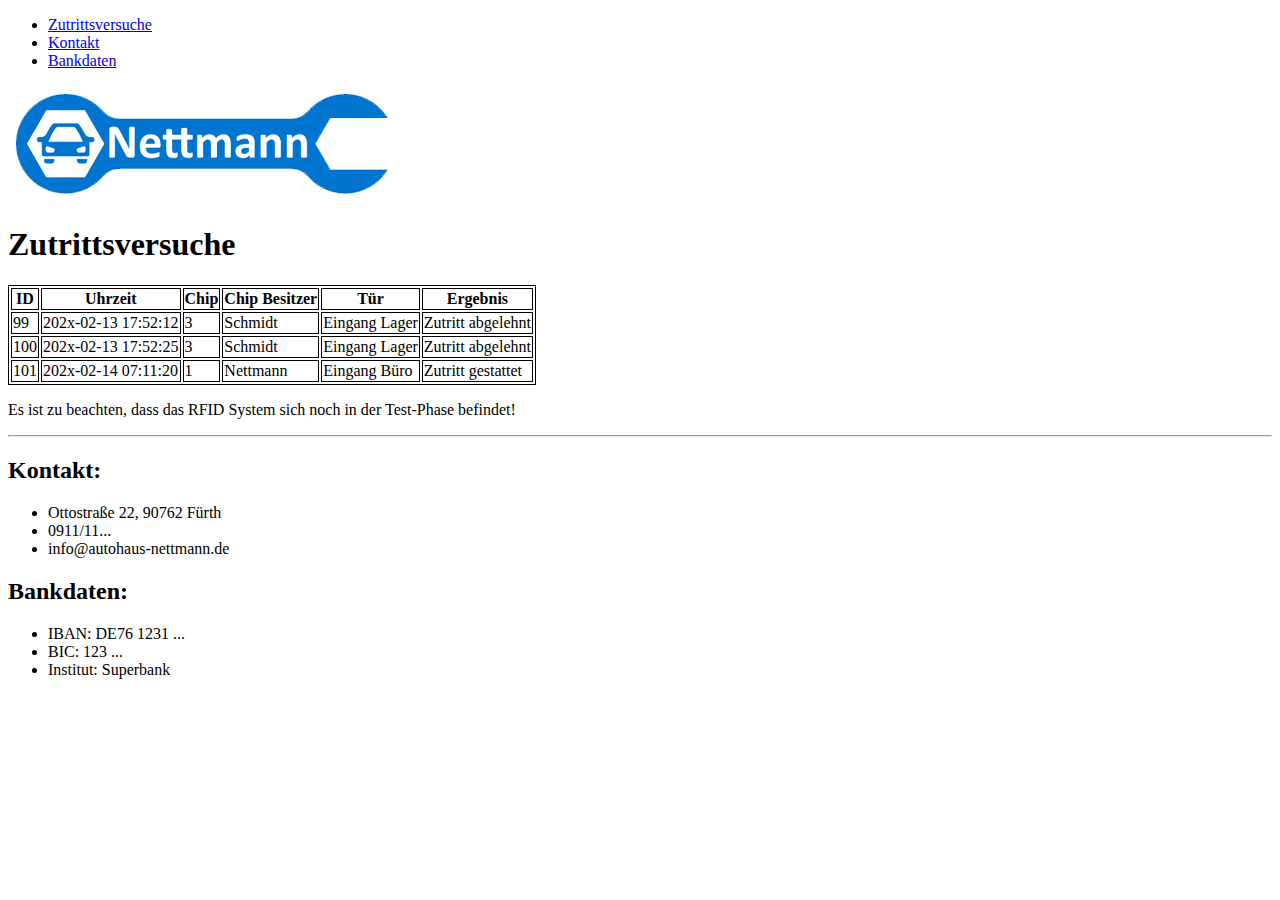
<file: 1.1 HTML/index.html>
<!DOCTYPE html>
<html lang="en">
<head>
    <meta charset="utf-8">
    <link rel="stylesheet" href="style.css">
</head>
<ul>
    <li>
        <a href="#zutritt">Zutrittsversuche</a>
    </li>
    <li>
        <a href="#contact">Kontakt</a>
    </li>
    <li>
        <a href="#bank">Bankdaten</a>
    </li>
</ul>
<img src="img/nettmann.png">
<h1 id="zutritt">Zutrittsversuche</h1>
<table>
    <tr>
        <th>ID</th>
        <th>Uhrzeit</th>
        <th>Chip</th>
        <th>Chip Besitzer</th>
        <th>Tür</th>
        <th>Ergebnis</th>
    </tr>
    <tr>
        <td>99</td>
        <td>202x-02-13 17:52:12</td>
        <td>3</td>
        <td>Schmidt</td>
        <td>Eingang Lager</td>
        <td>Zutritt abgelehnt</td>
    </tr>
    <tr>
        <td>100</td>
        <td>202x-02-13 17:52:25</td>
        <td>3</td>
        <td>Schmidt</td>
        <td>Eingang Lager</td>
        <td>Zutritt abgelehnt</td>
    </tr>
    <tr>
        <td>101</td>
        <td>202x-02-14 07:11:20</td>
        <td>1</td>
        <td>Nettmann</td>
        <td>Eingang Büro</td>
        <td>Zutritt gestattet</td>
    </tr>
</table>
<p>Es ist zu beachten, dass das RFID System sich noch in der Test-Phase befindet!</p>
<hr>
<h2 id="contact">Kontakt:</h2>
<ul>
    <li>Ottostraße 22, 90762 Fürth</li>
    <li>0911/11...</li>
    <li>info@autohaus-nettmann.de</li>
</ul>
<h2>Bankdaten:</h2>
<ul>
    <li>IBAN: DE76 1231 ...</li>
    <li>BIC: 123 ...</li>
    <li>Institut: Superbank</li>
</ul>
</file>
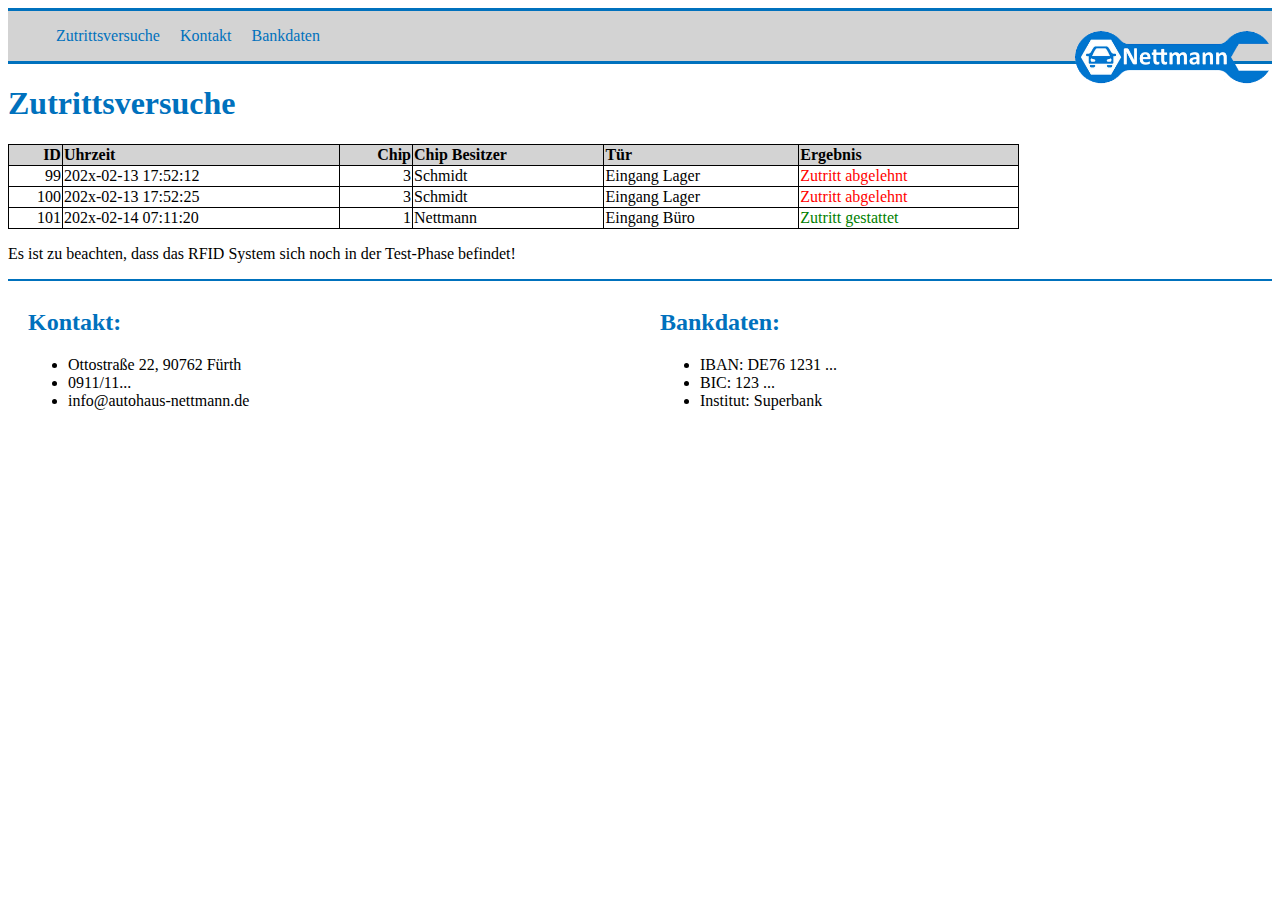
<file: 1.2 CSS/index.html>
<!DOCTYPE html>
<html lang="en">
<head>
    <meta charset="utf-8">
    <link rel="stylesheet" href="style.css">
</head>
<nav>
    <ul>
        <li>
            <a href="#zutritt">Zutrittsversuche</a>
        </li>
        <li>
            <a href="#contact">Kontakt</a>
        </li>
        <li>
            <a href="#bank">Bankdaten</a>
        </li>
        <li>
            <img class="logo" height="60ßx" src="img/nettmann.png">
        </li>
    </ul>

</nav>

<h1 id="zutritt">Zutrittsversuche</h1>
<table>
    <tr>
        <th class="text-align-right">ID</th>
        <th>Uhrzeit</th>
        <th class="text-align-right">Chip</th>
        <th>Chip Besitzer</th>
        <th>Tür</th>
        <th>Ergebnis</th>
    </tr>
    <tr>
        <td class="text-align-right">99</td>
        <td>202x-02-13 17:52:12</td>
        <td class="text-align-right">3</td>
        <td>Schmidt</td>
        <td>Eingang Lager</td>
        <td class="abgelehnt">Zutritt abgelehnt</td>
    </tr>
    <tr>
        <td class="text-align-right">100</td>
        <td>202x-02-13 17:52:25</td>
        <td class="text-align-right">3</td>
        <td>Schmidt</td>
        <td>Eingang Lager</td>
        <td class="abgelehnt">Zutritt abgelehnt</td>
    </tr>
    <tr>
        <td class="text-align-right">101</td>
        <td>202x-02-14 07:11:20</td>
        <td class="text-align-right">1</td>
        <td>Nettmann</td>
        <td>Eingang Büro</td>
        <td class="gestattet">Zutritt gestattet</td>
    </tr>
</table>
<p>Es ist zu beachten, dass das RFID System sich noch in der Test-Phase befindet!</p>
<hr>
<div class="row">
    <div class="column">
        <h2 id="contact">Kontakt:</h2>
        <ul>
            <li>Ottostraße 22, 90762 Fürth</li>
            <li>0911/11...</li>
            <li>info@autohaus-nettmann.de</li>
        </ul>
    </div>
    <div class="column">

        <h2>Bankdaten:</h2>
        <ul>
            <li>IBAN: DE76 1231 ...</li>
            <li>BIC: 123 ...</li>
            <li>Institut: Superbank</li>
        </ul>
    </div>
</div>
</file>
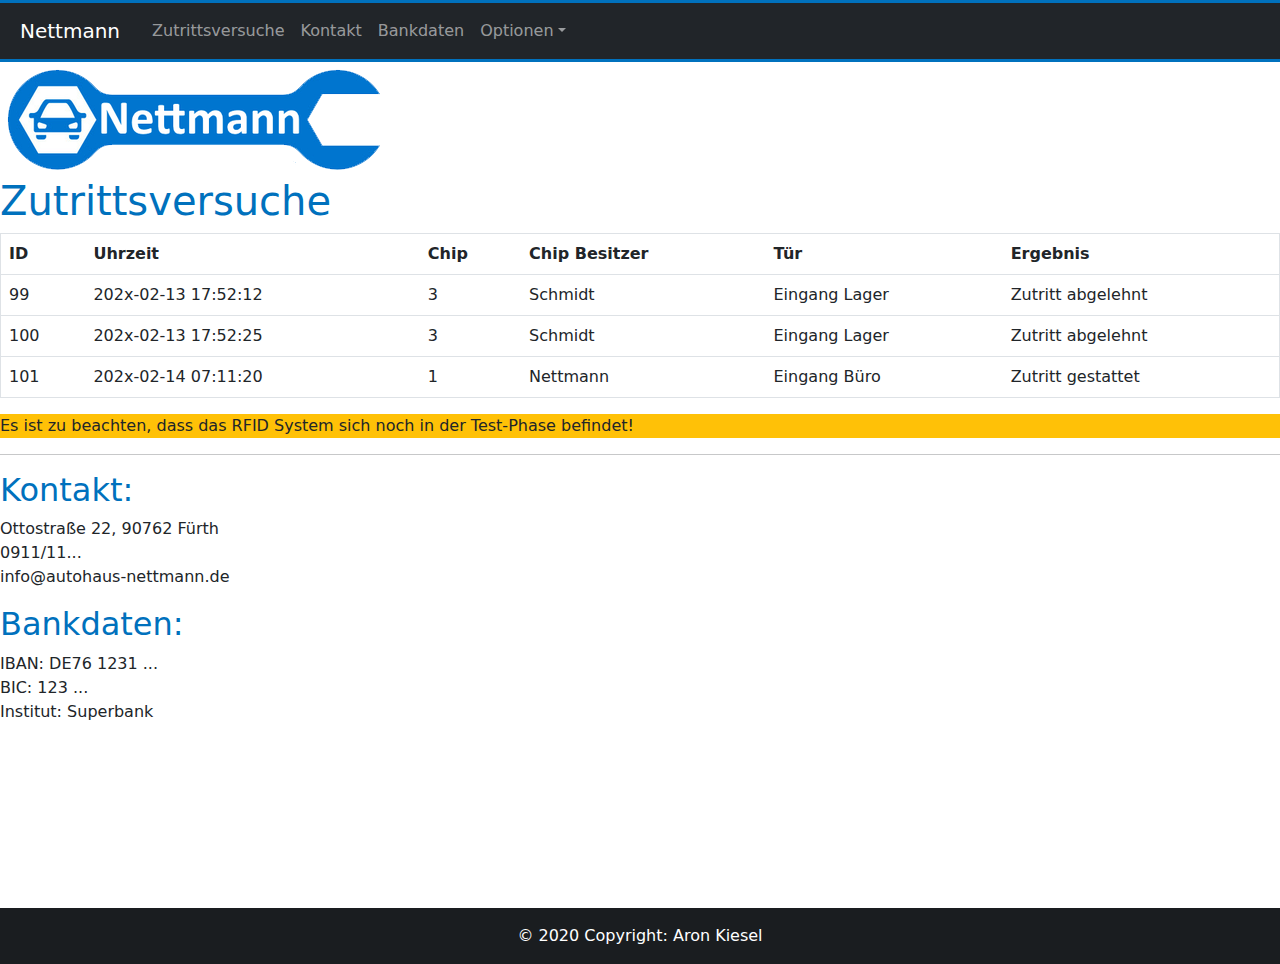
<file: 1.3 BOOTSTRAP/index.html>
<!DOCTYPE html>
<html lang="en">
<head>
    <meta charset="utf-8">
    <link rel="stylesheet" href="css/style.css">
    <meta name="viewport" content="width=device-width, initial-scale=1">
    <link rel="stylesheet" href="css/bootstrap.min.css">
    <title>Autohaus Nettmann</title>
</head>
<header>
    <script src="js/main.js"></script>
    <nav class="navbar navbar-expand-md navbar-dark bg-dark">
        <div class="container-fluid">
            <a class="navbar-brand" href="#">Nettmann</a>
            <button class="navbar-toggler" type="button" data-bs-toggle="collapse" data-bs-target="#navbarsExample04"
                    aria-controls="navbarsExample04" aria-expanded="false" aria-label="Toggle navigation">
                <span class="navbar-toggler-icon"></span>
            </button>

            <div class="collapse navbar-collapse" id="navbarsExample04">
                <ul class="navbar-nav me-auto mb-2 mb-md-0">
                    <li class="nav-item">
                        <a class="nav-link" aria-current="page" href="#zutritt" id="zutritt_nav"
                           onclick="changeCurrentActiveNav('zutritt_nav')">Zutrittsversuche</a>
                    </li>
                    <li class="nav-item">
                        <a class="nav-link" href="#contact" id="contact_nav"
                           onclick="changeCurrentActiveNav('contact_nav')">Kontakt</a>
                    </li>
                    <li class="nav-item">
                        <a class="nav-link" href="#bank" id="bank_nav" onclick="changeCurrentActiveNav('bank_nav')">Bankdaten</a>
                    </li>
                    <li class="nav-item dropdown">
                        <a class="nav-link dropdown-toggle" href="#" data-bs-toggle="dropdown" aria-expanded="false">Optionen</a>
                        <ul class="dropdown-menu">
                            <li><a class="dropdown-item" href="#">Option 1</a></li>
                            <li><a class="dropdown-item" href="#">Option 2</a></li>
                            <li><a class="dropdown-item" href="#">Option 3</a></li>
                        </ul>
                    </li>
                </ul>
                <!--                <form role="search">-->
                <!--                    <input class="form-control" type="search" placeholder="Search" aria-label="Search">-->
                <!--                </form>-->
            </div>
        </div>
    </nav>
</header>

<body>
<script src="js/bootstrap.bundle.min.js"></script>
<!--<div class="bg-image norepeat"-->
<!--     style="background-image: url(img/nettmann.png);-->
<!--            height: 100vh";-->
<!--            :="no-repeat">-->
<img src="img/nettmann.png">
<h1 class="h1" id="zutritt">Zutrittsversuche</h1>
<table class="table">
    <tr>
        <th>ID</th>
        <th>Uhrzeit</th>
        <th>Chip</th>
        <th>Chip Besitzer</th>
        <th>Tür</th>
        <th>Ergebnis</th>
    </tr>
    <tr>
        <td>99</td>
        <td>202x-02-13 17:52:12</td>
        <td>3</td>
        <td>Schmidt</td>
        <td>Eingang Lager</td>
        <td>Zutritt abgelehnt</td>
    </tr>
    <tr>
        <td>100</td>
        <td>202x-02-13 17:52:25</td>
        <td>3</td>
        <td>Schmidt</td>
        <td>Eingang Lager</td>
        <td>Zutritt abgelehnt</td>
    </tr>
    <tr>
        <td>101</td>
        <td>202x-02-14 07:11:20</td>
        <td>1</td>
        <td>Nettmann</td>
        <td>Eingang Büro</td>
        <td>Zutritt gestattet</td>
    </tr>
</table>
<p class="bg-warning">Es ist zu beachten, dass das RFID System sich noch in der Test-Phase befindet!</p>
<hr>
<div class="row">
    <h2 id="contact">Kontakt:</h2>
    <ul>
        <li>Ottostraße 22, 90762 Fürth</li>
        <li>0911/11...</li>
        <li>info@autohaus-nettmann.de</li>
    </ul>
    <h2 id="bank">Bankdaten:</h2>
    <ul>
        <li>IBAN: DE76 1231 ...</li>
        <li>BIC: 123 ...</li>
        <li>Institut: Superbank</li>
    </ul>
</div>
<br>
<br>
<br>
<br>
<br>
<br>
<br>
</body>
<footer class="bg-dark text-center text-white">
    <div class="text-center p-3" style="background-color: rgba(0, 0, 0, 0.2);">
        © 2020 Copyright:
        <p class="text-white d-inline">Aron Kiesel</p>
    </div>
</footer>
</file>
<file: 1.1 HTML/style.css>
table, th, td {
    border: 1px solid black;
}
</file>
<file: 1.2 CSS/style.css>
table, th, td {
    border: 1px solid black;
}
/*
Version 1.0
Datum: 2022-08-02
Ersteller: Rommel
/*

/*Horizontale Linie blau hinterlegen*/
hr {
    border: 1px solid #0071BD;
}

/*Navigationsmenü*/
nav {
    background-color: lightgrey;       /* Hintergrundfarbe für die Navigation */
    border-top: solid #0071BD;    		/* Rahmenlinie oben */
    border-bottom: solid #0071BD; 		/* Rahmenlinie unten */
    margin: 0;                        	/* Keinen Außenabstand */
}

nav li{
    display: inline;            /* Listenelemente nebeneinander */
    list-style-type: none;      /* Aufzählungszeichen entfernen */
}

nav a{
    color: #0071BD;              /* Schriftfarbe schwarz */
    text-decoration: none;         /* Unterstreichung entfernen */
    padding: 4px 8px;              /* oben/unten 4px, re/li 8px */
}

/* Tabelle formatieren */
/*---------------------*/
/* Größe der Tabelle */
table {
    width:80%;
}

/* Tabellenrahmen*/
table, th, td {
    border-collapse:collapse;
    border: 1px solid black;
}

/* Hintergrund der Kopfzeile der Tabelle*/
th {
    background-color:lightgrey;
    text-align:left;
}

/* Erste und 3te Zelle/Spalte rechtsbündig - Klasse in table-tag integrieren*/
#tblZutrittsversuche  td:nth-child(1),
#tblZutrittsversuche  td:nth-child(3) {
    text-align:right;
}


/* Layout formatieren */
/*---------------------*/
/*Die folgenden Klasse kann zur Formatierung der Kontakt- und Bankdaten verwendet werden.*/
.row {
    display: flex;
}

.column {
    flex: 50%;
    padding-left:20px;
    display:inline-block;
}

.column h3{
    font-weight: bold;
}


img {
    float:right
}
h1, h2, h3, h4, h5, h6 {
    color: #0071BD;
}
.abgelehnt {
    color: red;
}
.gestattet {
    color: green;
}
.text-align-right{
    text-align: right;
}
.logo {
    margin-top: -20,
    float: right,
    width: 200px
}

/*##########################################*/
/*###########       TODO    ################*/
/*##########################################*/
/*1. Alle Überschriften sollen in Farbe #0071BD dargestellt werden */


/*2. Das Logo soll rechtsbündig dargestellt werden und auf Höhe der Navigations-Links sein. */


/*3. Die folgenden Klassen (abgelehnt/gestattet) sind anzulegen und sollen zur Formatierung des Ergebnisses verwendet werden.
  abgelehnt ist rot und gestattet grün*/
</file>
<file: 1.3 BOOTSTRAP/css/style.css>
table, th, td {
    border: 1px solid black;
}
/*
Version 1.0
Datum: 2022-08-02
Ersteller: Rommel
/*

/*Horizontale Linie blau hinterlegen*/
hr {
    border: 1px solid #0071BD;
}

/*Navigationsmenü*/
nav {
    background-color: lightgrey;       /* Hintergrundfarbe für die Navigation */
    border-top: solid #0071BD;    		/* Rahmenlinie oben */
    border-bottom: solid #0071BD; 		/* Rahmenlinie unten */
    margin: 0;                        	/* Keinen Außenabstand */
}

nav li{
    display: inline;            /* Listenelemente nebeneinander */
    list-style-type: none;      /* Aufzählungszeichen entfernen */
}

nav a{
    color: #0071BD;              /* Schriftfarbe schwarz */
    text-decoration: none;         /* Unterstreichung entfernen */
    padding: 4px 8px;              /* oben/unten 4px, re/li 8px */
}

/* Tabelle formatieren */
/*---------------------*/
/* Größe der Tabelle */
table {
    width:80%;
}

/* Tabellenrahmen*/
table, th, td {
    border-collapse:collapse;
    border: 1px solid black;
}

/* Hintergrund der Kopfzeile der Tabelle*/
th {
    background-color:lightgrey;
    text-align:left;
}

/* Erste und 3te Zelle/Spalte rechtsbündig - Klasse in table-tag integrieren*/
#tblZutrittsversuche  td:nth-child(1),
#tblZutrittsversuche  td:nth-child(3) {
    text-align:right;
}


/* Layout formatieren */
/*---------------------*/
/*Die folgenden Klasse kann zur Formatierung der Kontakt- und Bankdaten verwendet werden.*/
.row {
    display: flex;
}

.column {
    flex: 50%;
    padding-left:20px;
    display:inline-block;
}

.column h3{
    font-weight: bold;
}

.image {
    background-repeat: no-repeat;
    float:right
}
h1, h2, h3, h4, h5, h6 {
    color: #0071BD;
}
</file>
